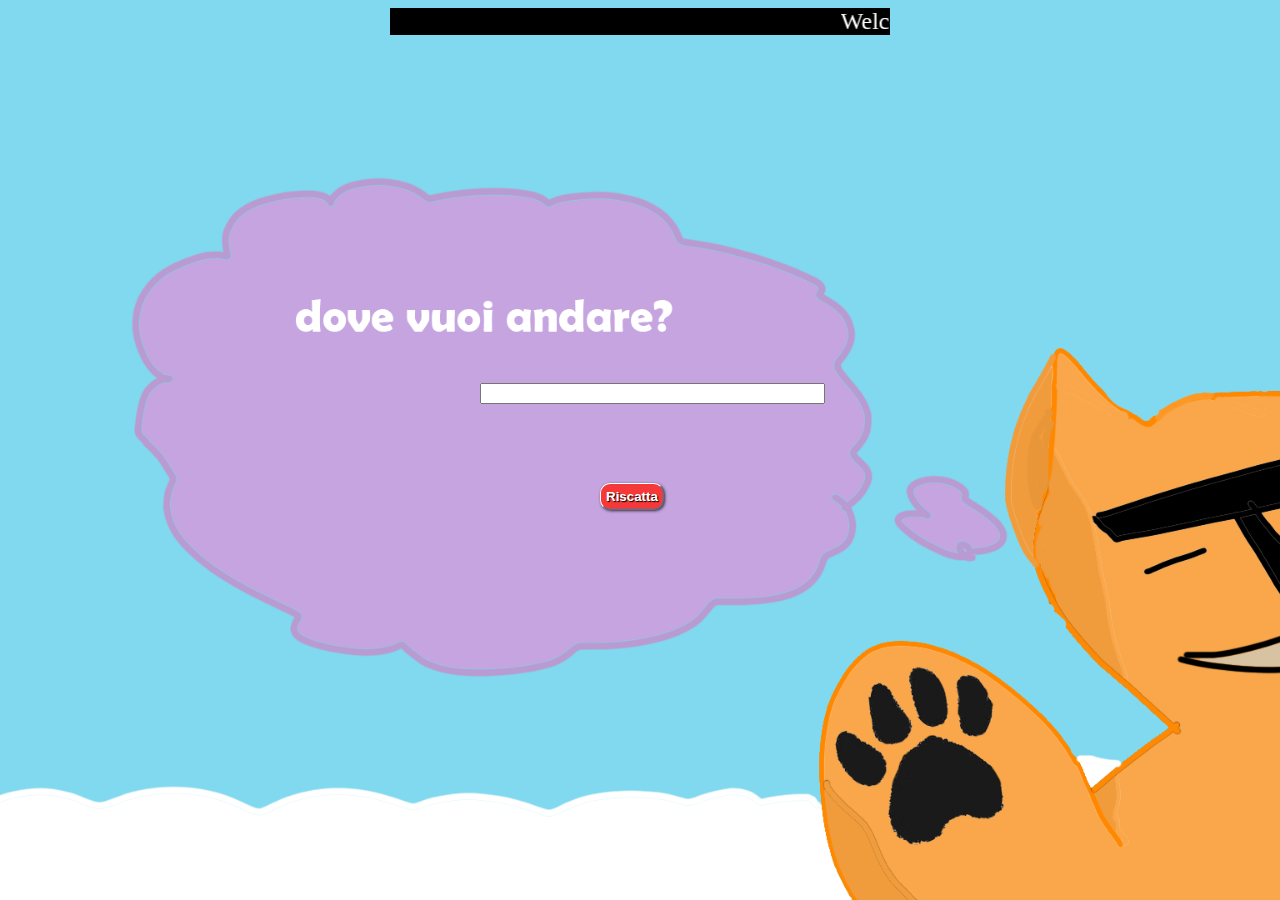
<file: index.html>
<html>
<head>
  
  <meta property="og:title" content="TelSite">
  <link rel="shortcut icon" type="image/x-icon" href="telsiteicon.png">
  <link rel="stylesheet" type="text/css" href="CssTelsite/Home.css">
  
  <style> 
body {
}
</style>
  
  <style>
/* width */
::-webkit-scrollbar {
  width: 20px;
}

/* Track */
::-webkit-scrollbar-track {
  box-shadow: inset 0 0 5px grey; 
  border-radius: 10px;
}
 
/* Handle */
::-webkit-scrollbar-thumb {
  background: red; 
  border-radius: 10px;
}

/* Handle on hover */
::-webkit-scrollbar-thumb:hover {
  background: #b30000; 
}
</style>
  
  
  
  
  
 
  
  
  
     <title></title>
    <script>
    function checkAnswers(){
        Tel_answer = document.querySelector('[name="TelCode"]').value
        Telcode1 = "telai"
        Telcode2 = "telskate"
        Telcode3 = "telworld"
        Telcode4 = "telclock"    
        Telcode5 = "telparis" 
      
        if (Tel_answer.length === 0 || Telcode1.length === 0) {
            alert("You must enter an answer to continue...");
            return false;
        }

        if (Tel_answer === Telcode1) {
            window.location.href = 'Pages/telai.html';
        } 
        if (Tel_answer === Telcode2) {
            window.location.href = 'Pages/telskate.html';
        }      
        if (Tel_answer === Telcode3) {
            window.location.href = 'Pages/telworld.html';
        }  
        if (Tel_answer === Telcode4) {
            window.location.href = 'Pages/telclock.html';
        }       
         if (Tel_answer === Telcode5) {
            window.location.href = 'Pages/telparis.html';
        }  
    }
    </script>
  
  
</head>
    
<body>
  
  
  <header>
  <div class="parent"> 
       <marquee class="marquee1" width="500" bgcolor="#000000"><span style="font-weight: 400; font-family: changa-    one; font-style: normal; font-size:24px; color:#FFFFFF">Welcome To TelSite! Created By Il Telegatto#7777!</marquee>
  </div>
  </header>
    
    <br>

    <form action="" name="f1" onsubmit >
      <input id="myInput" name="TelCode" size="40" class="center-block" style="position: absolute; top:383px; left:480px">
      <br>
      <br>
      <input id="myBtn" type="button" value="Riscatta" onClick="checkAnswers()" class="center-block-riscatta" style="position: absolute; top:483px; left:600px">

    </form>    
    
  <script>
    var input = document.getElementById("myInput");
    input.addEventListener("keypress", function(event) {
      if (event.key === "Enter") {
        event.preventDefault();
        document.getElementById("myBtn").click();
      }
    });
   </script>
    
</body>
  

</html>
</file>
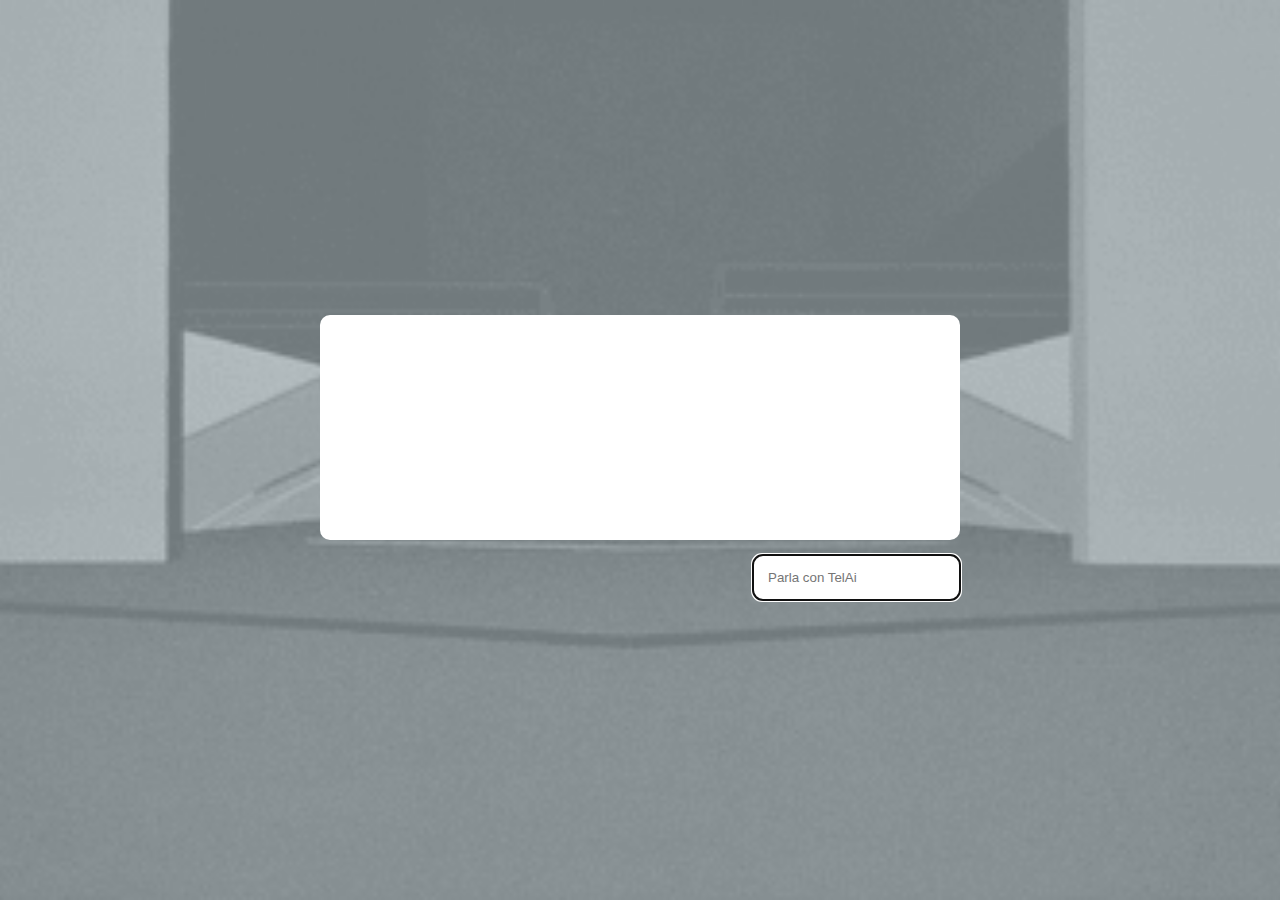
<file: Pages/telai.html>
<html>

<head>
	<title>TelAi</title>
	<link rel="stylesheet" type="text/css" href="../CssTelsite/telaibackground.css">  
	<link rel="icon" href="../ResourcesTelSite/telai.png" />
	<link rel="stylesheet" href="../CssTelsite/telai.css" />
</head>

<body>
	<div id="container" class="container">
		<div id="chat" class="chat">
			<div id="messages" class="messages"></div>
			<input id="input" type="text" placeholder="Parla con TelAi" autocomplete="off" autofocus="true" />
		</div>
	</div>
</body>
<script type="text/javascript" src="../JsTelsite/telaibreak1.js" ></script>
<script type="text/javascript" src="../JsTelsite/telaibreak2.js" ></script>

</html>
</file>
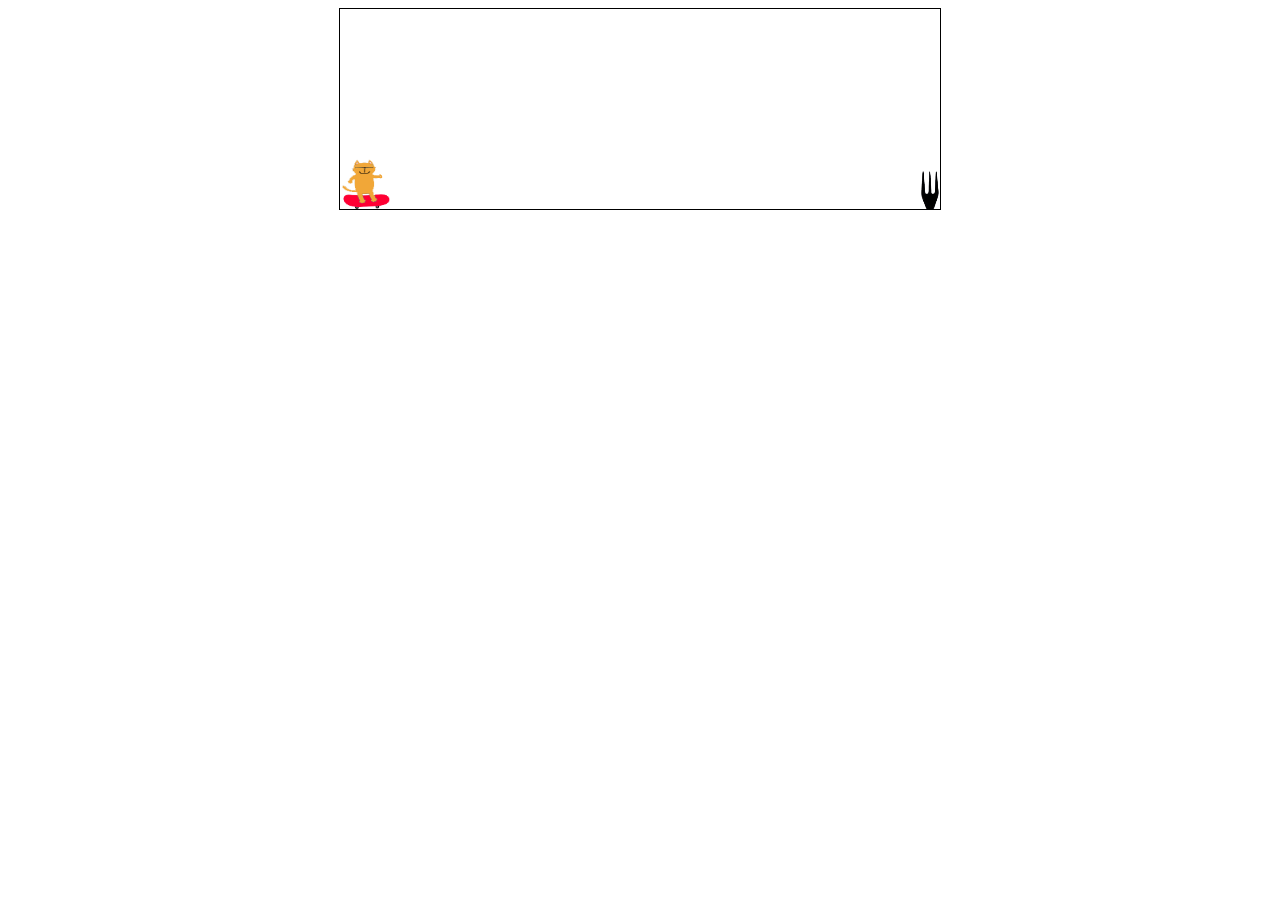
<file: Pages/telskate.html>
<html lang="en">
  <head>
    <meta charset="UTF-8" />
    <meta name="viewport" content="width=device-width, initial-scale=1.0" />
    <title>Document</title>
    <link rel="stylesheet" href="../CssTelsite/telskate.css" />
  </head>
  <body>
    <div class="game">
      <div id="dino"></div>
      <div id="cactus"></div>
    </div>
    <script src="../JsTelsite/telskate.js"></script>
  </body>
</html>
</file>
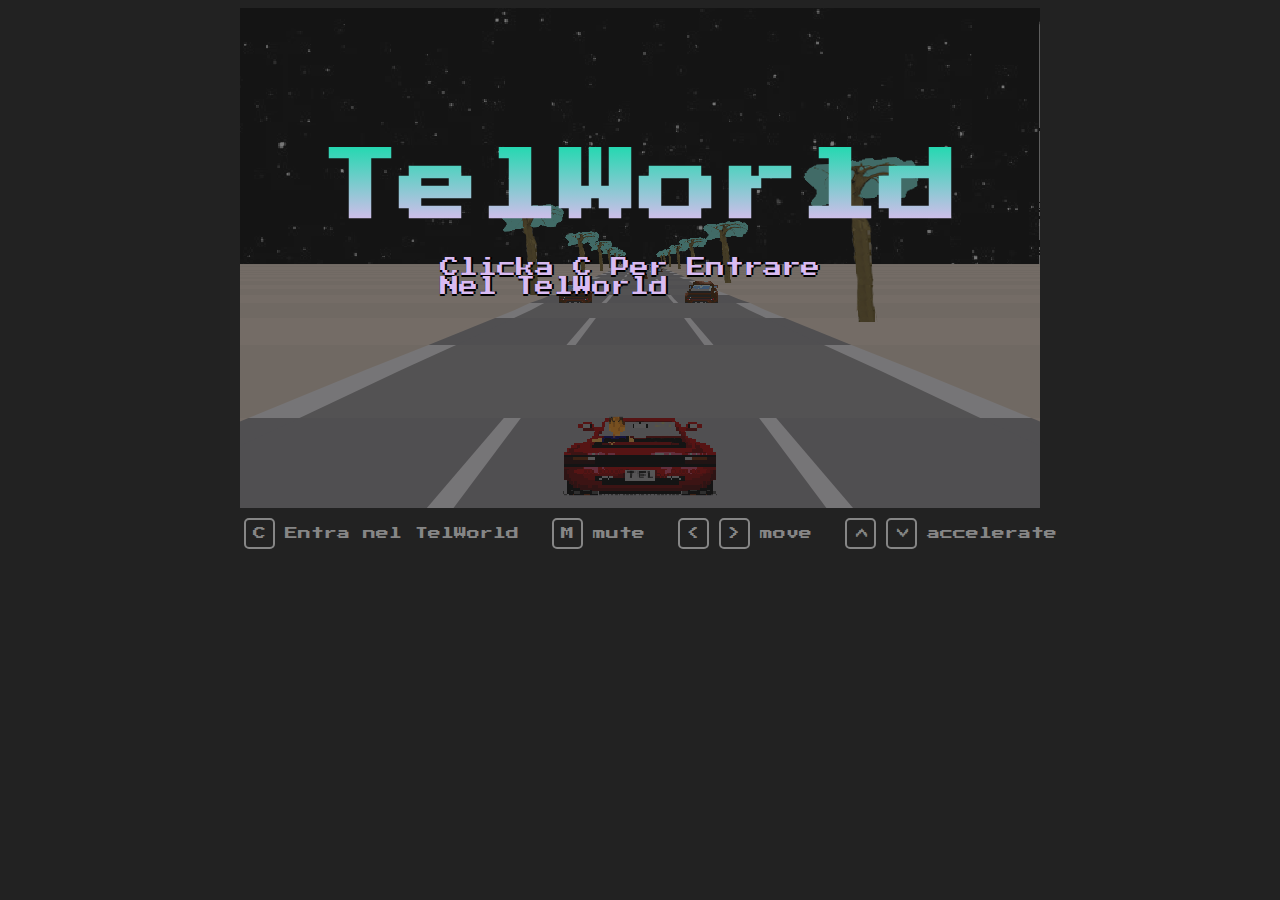
<file: Pages/telworld.html>
<html lang="en">
  <head>
    <meta charset="UTF-8" />



    <title>TelWorld</title>
<link rel="icon" href="icon.png">
    <link
      rel="stylesheet"
      href="https://fonts.googleapis.com/css?family=Press+Start+2P"
    />

    <style>
      body {
        background: #222;
        font-family: "Press Start 2P", monospace;
        font-smooth: never;
        height: 98vh;
      }

      /* UI */
      .topUI {
        position: absolute;
        z-index: 1000; /* need this cause clip-path changes stack context */
        transform: translate(-50%, 25px);
        text-shadow: -2px 0 black, 0 2px black, 2px 0 black, 0 -2px black;
        letter-spacing: 2px;
        color: #fff;
        font-size: 17px;
      }
      .topUI::before {
        display: inline-block;
        height: 17px;
        padding: 1px 2px;
        line-height: 19px;
        font-size: 17px;
        background: #fff;
        text-shadow: none;
        font-weight: 900;
        letter-spacing: 0;
        border-radius: 6px;
        margin-right: 30px;
        border: 2px solid #7dd8c9;
      }
      #time {
        left: 13%;
        color: #f4f430;
      }
      #time::before {
        content: "TIME";
        color: #f57214;
      }
      #score {
        left: 45%;
      }
      #score::before {
        content: "SCORE";
        color: #a61a9d;
      }
      #lap {
        left: 88%;
        width: 45%;
      }
      #lap::before {
        content: "LAP";
        color: #0082df;
      }

      #tacho {
        position: absolute;
        text-align: right;
        width: 23%;
        bottom: 5%;
        z-index: 2000;
        color: #e62e13;
        text-shadow: -2px 0 black, 0 2px black, 2px 0 black, 0 -2px black;
        letter-spacing: 2px;
        font-size: 23px;
      }
      #tacho::after {
        content: "km/h";
        color: #fab453;
        font-size: 18px;
        margin-left: 5px;
      }

      /*
  road
*/
      #game {
        position: relative;
        margin: 0 auto;
        overflow: hidden;
        background: #222;
        user-select: none;
        transition: opacity 10s;
      }
      #road {
        transition: opacity 2s;
        transition-timing-function: steps(8, end);
      }
      #road * {
        position: absolute;
        image-rendering: pixelated;
      }
      #hero {
        background-repeat: no-repeat;
        background-position: -110px 0;
        z-index: 2000;
        transform: scale(1.4);
      }
      #cloud {
        background-size: auto 100%;
        width: 100%;
        height: 57%;
      }

      /*
  home
*/
      #road {
        position: absolute;
        width: 100%;
        height: 100%;
      }

      #home {
        position: absolute;
        color: #fff;
        width: 100%;
        height: 100%;

        z-index: 1000; /* need this cause clip-path changes stack context */
      }

      #highscore {
        position: absolute;
        width: 100%;
        height: 20%;
        bottom: 0;
        column-count: 3;
        column-fill: auto;
      }

      #highscore * {
        color: #9e95a8;
        margin: 0 0 6px 27px;
      }

      h1 {
        position: absolute;
        left: 50%;
        top: 25%;
        transform: translate(-50%, -50%);
        font-size: 5em;

        background: -webkit-linear-gradient(#25d8b1, #e2bbf0);
        -webkit-background-clip: text;
        -webkit-text-fill-color: transparent;
      }

      #text {
        position: absolute;
        left: 50%;
        top: 50%;
        transform: translate(-50%, -50%);
        font-size: 1.2em;
        color: #d9bbf3;
        text-shadow: 0 0 black, 0 2px black, 2px 0 black, 0 0 black;
      }

      .blink {
        animation: blinker 2s steps(4, end) infinite;
      }
      @keyframes blinker {
        50% {
          opacity: 0;
        }
      }

      /*
  Guide
*/
      #controls {
        color: #868686;
        font-size: 13px;
        line-height: 13px;
        margin: 10px;
        text-align: center;
      }
      #controls > span {
        margin-left: 20px;
      }
      #controls > span > span {
        border: 2px solid #868686;
        border-radius: 5px;
        padding: 7px;
        margin-right: 10px;
        display: inline-block;
      }
      #controls > span:last-child > span {
        transform: rotate(90deg);
      }
    </style>

    <script>
      window.console = window.console || function (t) {};
    </script>

    <script>
      if (document.location.search.match(/type=embed/gi)) {
        window.parent.postMessage("resize", "*");
      }
    </script>
  </head>

  <body translate="no">
    <div id="game">
      <div id="road">
        <div id="cloud"></div>
        <div id="hero"></div>
      </div>

      <div id="hud">
        <span id="time" class="topUI">0</span>
        <span id="score" class="topUI">0</span>
        <span id="lap" class="topUI">0'00"000</span>
        <span id="tacho">0</span>
      </div>

      <div id="home">
        <h1>TelWorld</h1>
        <p id="text"></p>

        <div id="highscore"></div>
      </div>
    </div>

    <div id="controls">
      <span><span>C</span>Entra nel TelWorld</span>
      <span><span>M</span>mute</span>
      <span><span>&lt;</span><span>&gt;</span>move</span>
      <span><span>&lt;</span><span>&gt;</span>accelerate</span>
    </div>
    <script src="../JsTelsite/telworld1.js"></script>

    <script id="rendered-js">
      // ------------------------------------------------------------
      // assets
      // ------------------------------------------------------------

      const ASSETS = {
        COLOR: {
          TAR: ["#959298", "#9c9a9d"],
          RUMBLE: ["#959298", "#f5f2f6"],
          GRASS: ["#eedccd", "#e6d4c5"],
        },

        IMAGE: {
          TREE: {
            src: "../ResourcesTelSite/telworldtree.png",
            width: 132,
            height: 192,
          },

          HERO: {
            src: "../ResourcesTelSite/telworldtelwithcar.png",
            width: 110,
            height: 56,
          },

          CAR: {
            src: "../ResourcesTelSite/telworldcar.png",
            width: 50,
            height: 36,
          },

          FINISH: {
            src: "images/finish.png",
            width: 339,
            height: 180,
            offset: -0.5,
          },

          SKY: {
            src: "../ResourcesTelSite/telworldsky.png",
          },
        },

        AUDIO: {
          theme:
            "https://s3-us-west-2.amazonaws.com/s.cdpn.io/155629/theme.mp3",
          engine:
            "https://s3-us-west-2.amazonaws.com/s.cdpn.io/155629/engine.wav",
          honk: "https://s3-us-west-2.amazonaws.com/s.cdpn.io/155629/honk.wav",
          beep: "https://s3-us-west-2.amazonaws.com/s.cdpn.io/155629/beep.wav",
        },
      };

      // ------------------------------------------------------------
      // helper functions
      // ------------------------------------------------------------

      Number.prototype.pad = function (numZeros, char = 0) {
        let n = Math.abs(this);
        let zeros = Math.max(0, numZeros - Math.floor(n).toString().length);
        let zeroString = Math.pow(10, zeros)
          .toString()
          .substr(1)
          .replace(0, char);
        return zeroString + n;
      };

      Number.prototype.clamp = function (min, max) {
        return Math.max(min, Math.min(this, max));
      };

      const timestamp = (_) => new Date().getTime();
      const accelerate = (v, accel, dt) => v + accel * dt;
      const isCollide = (x1, w1, x2, w2) => (x1 - x2) ** 2 <= (w2 + w1) ** 2;

      function getRand(min, max) {
        return (Math.random() * (max - min) + min) | 0;
      }

      function randomProperty(obj) {
        let keys = Object.keys(obj);
        return obj[keys[(keys.length * Math.random()) << 0]];
      }

      function drawQuad(element, layer, color, x1, y1, w1, x2, y2, w2) {
        element.style.zIndex = layer;
        element.style.background = color;
        element.style.top = y2 + `px`;
        element.style.left = x1 - w1 / 2 - w1 + `px`;
        element.style.width = w1 * 3 + `px`;
        element.style.height = y1 - y2 + `px`;

        let leftOffset = w1 + x2 - x1 + Math.abs(w2 / 2 - w1 / 2);
        element.style.clipPath = `polygon(${leftOffset}px 0, ${
          leftOffset + w2
        }px 0, 66.66% 100%, 33.33% 100%)`;
      }

      const KEYS = {};
      const keyUpdate = (e) => {
        KEYS[e.code] = e.type === `keydown`;
        e.preventDefault();
      };
      addEventListener(`keydown`, keyUpdate);
      addEventListener(`keyup`, keyUpdate);

      function sleep(ms) {
        return new Promise(function (resolve, reject) {
          setTimeout((_) => resolve(), ms);
        });
      }

      // ------------------------------------------------------------
      // objects
      // ------------------------------------------------------------

      class Line {
        constructor() {
          this.x = 0;
          this.y = 0;
          this.z = 0;

          this.X = 0;
          this.Y = 0;
          this.W = 0;

          this.curve = 0;
          this.scale = 0;

          this.elements = [];
          this.special = null;
        }

        project(camX, camY, camZ) {
          this.scale = camD / (this.z - camZ);
          this.X = (1 + this.scale * (this.x - camX)) * halfWidth;
          this.Y = Math.ceil(((1 - this.scale * (this.y - camY)) * height) / 2);
          this.W = this.scale * roadW * halfWidth;
        }

        clearSprites() {
          for (let e of this.elements) e.style.background = "transparent";
        }

        drawSprite(depth, layer, sprite, offset) {
          let destX = this.X + this.scale * halfWidth * offset;
          let destY = this.Y + 4;
          let destW = (sprite.width * this.W) / 265;
          let destH = (sprite.height * this.W) / 265;

          destX += destW * offset;
          destY += destH * -1;

          let obj = layer instanceof Element ? layer : this.elements[layer + 6];
          obj.style.background = `url('${sprite.src}') no-repeat`;
          obj.style.backgroundSize = `${destW}px ${destH}px`;
          obj.style.left = destX + `px`;
          obj.style.top = destY + `px`;
          obj.style.width = destW + `px`;
          obj.style.height = destH + `px`;
          obj.style.zIndex = depth;
        }
      }

      class Car {
        constructor(pos, type, lane) {
          this.pos = pos;
          this.type = type;
          this.lane = lane;

          var element = document.createElement("div");
          road.appendChild(element);
          this.element = element;
        }
      }

      class Audio {
        constructor() {
          this.audioCtx = new AudioContext();

          // volume
          this.destination = this.audioCtx.createGain();
          this.volume = 1;
          this.destination.connect(this.audioCtx.destination);

          this.files = {};

          let _self = this;
          this.load(ASSETS.AUDIO.theme, "theme", function (key) {
            let source = _self.audioCtx.createBufferSource();
            source.buffer = _self.files[key];

            let gainNode = _self.audioCtx.createGain();
            gainNode.gain.value = 0.6;
            source.connect(gainNode);
            gainNode.connect(_self.destination);

            source.loop = true;
            source.start(0);
          });
        }

        get volume() {
          return this.destination.gain.value;
        }

        set volume(level) {
          this.destination.gain.value = level;
        }

        play(key, pitch) {
          if (this.files[key]) {
            let source = this.audioCtx.createBufferSource();
            source.buffer = this.files[key];
            source.connect(this.destination);
            if (pitch) source.detune.value = pitch;
            source.start(0);
          } else this.load(key, () => this.play(key));
        }

        load(src, key, callback) {
          let _self = this;
          let request = new XMLHttpRequest();
          request.open("GET", src, true);
          request.responseType = "arraybuffer";
          request.onload = function () {
            _self.audioCtx.decodeAudioData(
              request.response,
              function (beatportBuffer) {
                _self.files[key] = beatportBuffer;
                callback(key);
              },
              function () {}
            );
          };
          request.send();
        }
      }

      // ------------------------------------------------------------
      // global varriables
      // ------------------------------------------------------------

      const highscores = [];

      const width = 800;
      const halfWidth = width / 2;
      const height = 500;
      const roadW = 4000;
      const segL = 200;
      const camD = 0.2;
      const H = 1500;
      const N = 70;

      const maxSpeed = 200;
      const accel = 38;
      const breaking = -80;
      const decel = -40;
      const maxOffSpeed = 40;
      const offDecel = -70;
      const enemy_speed = 8;
      const hitSpeed = 20;

      const LANE = {
        A: -2.3,
        B: -0.5,
        C: 1.2,
      };

      const mapLength = 15000;

      // loop
      let then = timestamp();
      const targetFrameRate = 1000 / 25; // in ms

      let audio;

      // game
      let inGame,
        start,
        playerX,
        speed,
        scoreVal,
        pos,
        cloudOffset,
        sectionProg,
        mapIndex,
        countDown;
      let lines = [];
      let cars = [];

      // ------------------------------------------------------------
      // map
      // ------------------------------------------------------------

      function getFun(val) {
        return (i) => val;
      }

      function genMap() {
        let map = [];

        for (var i = 0; i < mapLength; i += getRand(0, 50)) {
          let section = {
            from: i,
            to: (i = i + getRand(300, 600)),
          };

          let randHeight = getRand(-5, 5);
          let randCurve = getRand(5, 30) * (Math.random() >= 0.5 ? 1 : -1);
          let randInterval = getRand(20, 40);

          if (Math.random() > 0.9)
            Object.assign(section, {
              curve: (_) => randCurve,
              height: (_) => randHeight,
            });
          else if (Math.random() > 0.8)
            Object.assign(section, {
              curve: (_) => 0,
              height: (i) => Math.sin(i / randInterval) * 1000,
            });
          else if (Math.random() > 0.8)
            Object.assign(section, {
              curve: (_) => 0,
              height: (_) => randHeight,
            });
          else
            Object.assign(section, {
              curve: (_) => randCurve,
              height: (_) => 0,
            });

          map.push(section);
        }

        map.push({
          from: i,
          to: i + N,
          curve: (_) => 0,
          height: (_) => 0,
          special: ASSETS.IMAGE.FINISH,
        });
        map.push({ from: Infinity });
        return map;
      }

      let map = genMap();

      // ------------------------------------------------------------
      // additional controls
      // ------------------------------------------------------------

      addEventListener(`keyup`, function (e) {
        if (e.code === "KeyM") {
          e.preventDefault();

          audio.volume = audio.volume === 0 ? 1 : 0;
          return;
        }

        if (e.code === "KeyC") {
          e.preventDefault();

          if (inGame) return;

          sleep(0)
            .then((_) => {
              text.classList.remove("blink");
              text.innerText = 3;
              audio.play("beep");
              return sleep(1000);
            })
            .then((_) => {
              text.innerText = 2;
              audio.play("beep");
              return sleep(1000);
            })
            .then((_) => {
              reset();

              home.style.display = "none";

              road.style.opacity = 1;
              hero.style.display = "block";
              hud.style.display = "block";

              audio.play("beep", 500);

              inGame = true;
            });

          return;
        }

        if (e.code === "Escape") {
          e.preventDefault();

          reset();
        }
      });

      // ------------------------------------------------------------
      // game loop
      // ------------------------------------------------------------

      function update(step) {
        // prepare this iteration
        pos += speed;
        while (pos >= N * segL) pos -= N * segL;
        while (pos < 0) pos += N * segL;

        var startPos = (pos / segL) | 0;
        let endPos = (startPos + N - 1) % N;

        scoreVal += speed * step;
        countDown -= step;

        // left / right position
        playerX -= (lines[startPos].curve / 5000) * step * speed;

        if (KEYS.ArrowRight)
          (hero.style.backgroundPosition = "-220px 0"),
            (playerX += 0.007 * step * speed);
        else if (KEYS.ArrowLeft)
          (hero.style.backgroundPosition = "0 0"),
            (playerX -= 0.007 * step * speed);
        else hero.style.backgroundPosition = "-110px 0";

        playerX = playerX.clamp(-3, 3);

        // speed

        if (inGame && KEYS.ArrowUp) speed = accelerate(speed, accel, step);
        else if (KEYS.ArrowDown) speed = accelerate(speed, breaking, step);
        else speed = accelerate(speed, decel, step);

        if (Math.abs(playerX) > 0.55 && speed >= maxOffSpeed) {
          speed = accelerate(speed, offDecel, step);
        }

        speed = speed.clamp(0, maxSpeed);

        // update map
        let current = map[mapIndex];
        let use = current.from < scoreVal && current.to > scoreVal;
        if (use) sectionProg += speed * step;
        lines[endPos].curve = use ? current.curve(sectionProg) : 0;
        lines[endPos].y = use ? current.height(sectionProg) : 0;
        lines[endPos].special = null;

        if (current.to <= scoreVal) {
          mapIndex++;
          sectionProg = 0;

          lines[endPos].special = map[mapIndex].special;
        }

        // win / lose + UI

        if (!inGame) {
          speed = accelerate(speed, breaking, step);
          speed = speed.clamp(0, maxSpeed);
        } else if (countDown <= 0 || lines[startPos].special) {
          tacho.style.display = "none";

          home.style.display = "block";
          road.style.opacity = 0.4;
          text.innerText = "Entra Nel TelWorld";

          highscores.push(lap.innerText);
          highscores.sort();
          updateHighscore();

          inGame = false;
        } else {
          time.innerText = (countDown | 0).pad(3);
          score.innerText = (scoreVal | 0).pad(8);
          tacho.innerText = speed | 0;

          let cT = new Date(timestamp() - start);
          lap.innerText = `${cT.getMinutes()}'${cT.getSeconds().pad(2)}"${cT
            .getMilliseconds()
            .pad(3)}`;
        }

        // sound
        if (speed > 0) audio.play("engine", speed * 4);

        // draw cloud
        cloud.style.backgroundPosition = `${
          (cloudOffset -= lines[startPos].curve * step * speed * 0.13) | 0
        }px 0`;

        // other cars
        for (let car of cars) {
          car.pos = (car.pos + enemy_speed * step) % N;

          // respawn
          if ((car.pos | 0) === endPos) {
            if (speed < 30) car.pos = startPos;
            else car.pos = endPos - 2;
            car.lane = randomProperty(LANE);
          }

          // collision
          const offsetRatio = 5;
          if (
            (car.pos | 0) === startPos &&
            isCollide(playerX * offsetRatio + LANE.B, 0.5, car.lane, 0.5)
          ) {
            speed = Math.min(hitSpeed, speed);
            if (inGame) audio.play("honk");
          }
        }

        // draw road
        let maxy = height;
        let camH = H + lines[startPos].y;
        let x = 0;
        let dx = 0;

        for (let n = startPos; n < startPos + N; n++) {
          let l = lines[n % N];
          let level = N * 2 - n;

          // update view
          l.project(
            playerX * roadW - x,
            camH,
            startPos * segL - (n >= N ? N * segL : 0)
          );
          x += dx;
          dx += l.curve;

          // clear assets
          l.clearSprites();

          // first draw section assets
          if (n % 10 === 0) l.drawSprite(level, 0, ASSETS.IMAGE.TREE, -2);
          if ((n + 5) % 10 === 0)
            l.drawSprite(level, 0, ASSETS.IMAGE.TREE, 1.3);

          if (l.special)
            l.drawSprite(level, 0, l.special, l.special.offset || 0);

          for (let car of cars)
            if ((car.pos | 0) === n % N)
              l.drawSprite(level, car.element, car.type, car.lane);

          // update road

          if (l.Y >= maxy) continue;
          maxy = l.Y;

          let even = ((n / 2) | 0) % 2;
          let grass = ASSETS.COLOR.GRASS[even * 1];
          let rumble = ASSETS.COLOR.RUMBLE[even * 1];
          let tar = ASSETS.COLOR.TAR[even * 1];

          let p = lines[(n - 1) % N];

          drawQuad(
            l.elements[0],
            level,
            grass,
            width / 4,
            p.Y,
            halfWidth + 2,
            width / 4,
            l.Y,
            halfWidth
          );
          drawQuad(
            l.elements[1],
            level,
            grass,
            (width / 4) * 3,
            p.Y,
            halfWidth + 2,
            (width / 4) * 3,
            l.Y,
            halfWidth
          );

          drawQuad(
            l.elements[2],
            level,
            rumble,
            p.X,
            p.Y,
            p.W * 1.15,
            l.X,
            l.Y,
            l.W * 1.15
          );
          drawQuad(l.elements[3], level, tar, p.X, p.Y, p.W, l.X, l.Y, l.W);

          if (!even) {
            drawQuad(
              l.elements[4],
              level,
              ASSETS.COLOR.RUMBLE[1],
              p.X,
              p.Y,
              p.W * 0.4,
              l.X,
              l.Y,
              l.W * 0.4
            );
            drawQuad(
              l.elements[5],
              level,
              tar,
              p.X,
              p.Y,
              p.W * 0.35,
              l.X,
              l.Y,
              l.W * 0.35
            );
          }
        }
      }

      // ------------------------------------------------------------
      // init
      // ------------------------------------------------------------

      function reset() {
        inGame = false;

        start = timestamp();
        countDown = map[map.length - 2].to / 130 + 10;

        playerX = 0;
        speed = 0;
        scoreVal = 0;

        pos = 0;
        cloudOffset = 0;
        sectionProg = 0;
        mapIndex = 0;

        for (let line of lines) line.curve = line.y = 0;

        text.innerText = "Clicka C Per Entrare Nel TelWorld";
        text.classList.add("blink");

        road.style.opacity = 0.4;
        hud.style.display = "none";
        home.style.display = "block";
        tacho.style.display = "block";
      }

      function updateHighscore() {
        let hN = Math.min(12, highscores.length);
        for (let i = 0; i < hN; i++) {
          highscore.children[i].innerHTML = `${(i + 1).pad(2, "&nbsp;")}. ${
            highscores[i]
          }`;
        }
      }

      function init() {
        game.style.width = width + "px";
        game.style.height = height + "px";

        hero.style.top = height - 80 + "px";
        hero.style.left = halfWidth - ASSETS.IMAGE.HERO.width / 2 + "px";
        hero.style.background = `url(${ASSETS.IMAGE.HERO.src})`;
        hero.style.width = `${ASSETS.IMAGE.HERO.width}px`;
        hero.style.height = `${ASSETS.IMAGE.HERO.height}px`;

        cloud.style.backgroundImage = `url(${ASSETS.IMAGE.SKY.src})`;

        audio = new Audio();
        Object.keys(ASSETS.AUDIO).forEach((key) =>
          audio.load(ASSETS.AUDIO[key], key, (_) => 0)
        );

        cars.push(new Car(0, ASSETS.IMAGE.CAR, LANE.C));
        cars.push(new Car(10, ASSETS.IMAGE.CAR, LANE.B));
        cars.push(new Car(20, ASSETS.IMAGE.CAR, LANE.C));
        cars.push(new Car(35, ASSETS.IMAGE.CAR, LANE.C));
        cars.push(new Car(50, ASSETS.IMAGE.CAR, LANE.A));
        cars.push(new Car(60, ASSETS.IMAGE.CAR, LANE.B));
        cars.push(new Car(70, ASSETS.IMAGE.CAR, LANE.A));

        for (let i = 0; i < N; i++) {
          var line = new Line();
          line.z = i * segL + 270;

          for (let j = 0; j < 6 + 2; j++) {
            var element = document.createElement("div");
            road.appendChild(element);
            line.elements.push(element);
          }

          lines.push(line);
        }

        for (let i = 0; i < 12; i++) {
          var element = document.createElement("p");
          highscore.appendChild(element);
        }
        updateHighscore();

        reset();

        // START GAME LOOP
        (function loop() {
          requestAnimationFrame(loop);

          let now = timestamp();
          let delta = now - then;

          if (delta > targetFrameRate) {
            then = now - (delta % targetFrameRate);
            update(delta / 1000);
          }
        })();
      }

      init();
      //# sourceURL=pen.js
    </script>
    <script src="../JsTelsite/telworld2.js"></script>
  </body>
</html>
</file>
<file: CssTelsite/Home.css>
html {
    background: url('../ResourcesTelSite/telsitebackground.png') no-repeat center fixed;     
    background-size: cover;
} 

.marquee1
{
    margin: 0 auto;
    display: block;
}


.fixed
{
    position: fixed:
    width: 100px;  
    background: blue;
    height: 100px;
}


.center-block {
  display: block;
  margin-right: auto;
  margin-left: auto;
}


.center-block-riscatta {
  display: block;
  margin-right: auto;
  margin-left: auto;
  background: none repeat scroll 0 0 #f53838;
  border-color: #FFFFFF #327CB5 #327CB5 #FFFFFF;
  border-radius: 10px 10px 10px 10px;
  border-style: solid;
  border-width: 1px;
  box-shadow: 1px 1px 3px #333333;
  color: #FFFFFF;
  cursor: pointer;
  font-weight: bold;
  padding: 5px;
  text-align: center;
  text-shadow: 1px 1px 1px #000000;
}
</file>
<file: CssTelsite/telaibackground.css>
html {
    background: url('../ResourcesTelSite/tron.gif') no-repeat center fixed;     
    background-size: cover;
}
</file>
<file: CssTelsite/telai.css>
* {
  box-sizing: border-box;
}

html {
	height: 100%;

}

body {
  font-family: 'Roboto', 'Oxygen',
    'Ubuntu', 'Cantarell', 'Fira Sans', 'Droid Sans', 'Helvetica Neue', Arial, Helvetica,
    sans-serif;
  -webkit-font-smoothing: antialiased;
  -moz-osx-font-smoothing: grayscale;
	background-color: rgba(223, 242, 247, .5);
	height: 100%;
	margin: 0;
}

span {
	padding-right: 15px;
	padding-left: 15px;
}

.container {
	display: flex;
  justify-content: center;
	align-items: center;
	width: 100%;
	height: 100%;
}

.chat {
	height: 300px;
	width: 50vw;
	display: flex;
	flex-direction: column;
  justify-content: center;
	align-items: center;
} 

::-webkit-input-placeholder { 
	color: .711 
}
 
input { 
	border: 0; 
	padding: 15px; 
	margin-left: auto;
	border-radius: 10px; 
}

.messages {
	display: flex;
	flex-direction: column;
	overflow: scroll;
	height: 90%;
	width: 100%;
	background-color: white;
	padding: 15px;
	margin: 15px;
	border-radius: 10px;
}

#bot {
	margin-left: auto;
}

.bot {
	font-family: Consolas, 'Courier New', Menlo, source-code-pro, Monaco,  
	monospace;
}

.avatar {
	height: 25px;
}

.response {
	display: flex;
	align-items: center;
	margin: 1%;
}


/* Mobile */

@media only screen and (max-width: 980px) {
  .container {
		flex-direction: column; 
		justify-content: flex-start;
	}
	.chat {
		width: 75vw;
		margin: 10vw;
	}
}
</file>
<file: CssTelsite/telskate.css>
.game {
  width: 600px;
  height: 200px;
  border: 1px solid black;
  margin: auto;
}

#dino {
  width: 50px;
  height: 50px;
  background-image: url(../ResourcesTelSite/telonskate.png);
  background-size: 50px 50px;
  position: relative;
  top: 150px;
}

.jump {
  animation: jump 0.3s linear;
}

@keyframes jump {
  0% {
    top: 150px;
  }

  30% {
    top: 130px;
  }

  50% {
    top: 80px;
  }

  80% {
    top: 130px;
  }

  100% {
    top: 150px;
  }
}

#cactus {
  width: 20px;
  height: 40px;
  position: relative;
  top: 110px;
  left: 580px;

  background-image: url("../ResourcesTelSite/forchettacontrespunte.png");
  background-size: 20px 40px;

  animation: block 1s infinite linear;
}

@keyframes block {
  0% {
    left: 580px;
  }

  100% {
    left: -20px;
  }
}
</file>
